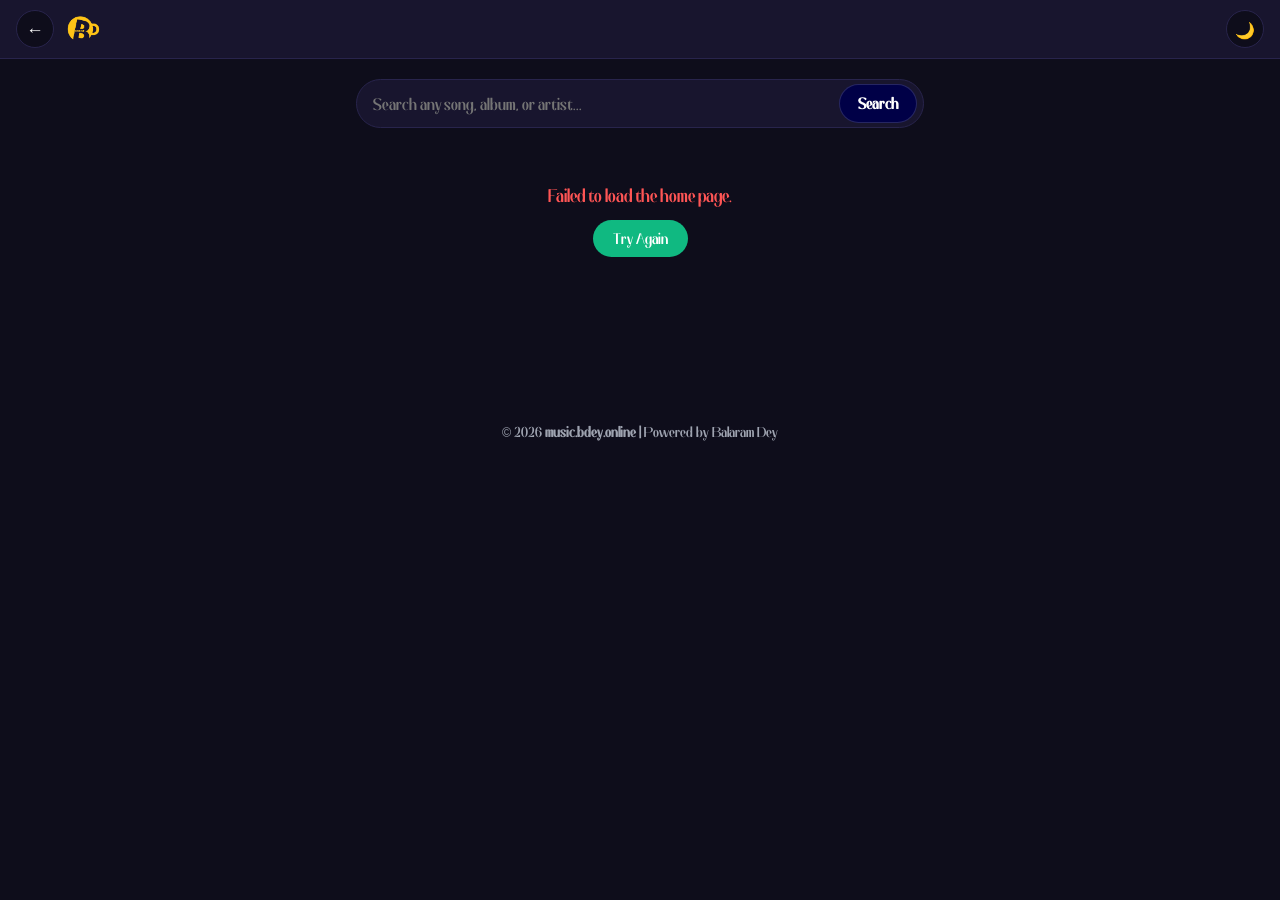
<file: musicplayer/index.html>
<!DOCTYPE html>
<html lang="en">
<head>
    <meta charset="UTF-8">
    <meta name="viewport" content="width=device-width, initial-scale=1.0">
    <title>Online Music Player & Downloader</title>
    
    <!-- Favicon -->
    <link rel="icon" type="image/png" href="icon.png">
    
    <!-- Stylesheet -->
    <link rel="stylesheet" href="style.css">
</head>
<body class="dark-mode">

    <!-- Header Navbar -->
    <header class="navbar">
        <div class="nav-container">
            <div class="nav-left">
                <button id="backBtn" class="btn-circle back-btn" title="Go Back">←</button>
                <a href="javascript:void(0)" class="brand-logo" onclick="loadHomePage()" title="Home">
                    <img src="logo.png" alt="Logo" class="site-logo" onerror="this.src='icon.png'">
                </a>
            </div>
            
            <div class="nav-actions">
                <button id="themeToggle" class="btn-circle" title="Theme Toggle">🌙</button>
            </div>
        </div>
    </header>

    <!-- Top Loading Bar -->
    <div id="loader" class="loader-bar"></div>

    <!-- Search Section -->
    <section class="search-section">
        <div class="search-box">
            <input type="text" id="searchInput" placeholder="Search any song, album, or artist...">
            <button id="searchBtn">Search</button>
        </div>
    </section>

    <!-- Main Dynamic Content Container -->
    <main class="main-container" id="mainContainer">
        <!-- Song list loaded dynamically -->
    </main>

    <!-- Bottom Sticky Mini Player Bar -->
    <div class="mini-player" id="miniPlayer">
        <div class="mini-left" id="miniOpenBtn" title="Open Fullscreen Player">
            <img id="miniThumb" src="icon.png" alt="Cover Artwork">
            <div class="mini-info">
                <h4 id="miniTitle">Song Title</h4>
                <p id="miniArtist">Artist Name</p>
            </div>
        </div>
        <div class="mini-controls">
            <button id="miniPrevBtn" class="mini-ctrl-btn" title="Previous">⏮</button>
            <button id="miniPlayPauseBtn" class="mini-ctrl-btn mini-play-btn" title="Play/Pause">⏸</button>
            <button id="miniNextBtn" class="mini-ctrl-btn" title="Next">⏭</button>
        </div>
    </div>

    <!-- FULL SCREEN IMMERSIVE MUSIC PLAYER -->
    <div class="fullscreen-player" id="fullscreenPlayer">
        <!-- Dynamic Blurred Background Layer -->
        <div class="fs-bg-blur" id="fsBgBlur"></div>

        <!-- Top Navigation -->
        <div class="fs-top-bar">
            <span class="fs-tag">Now Playing</span>
            <button id="closePlayerBtn" class="fs-close-btn" title="Minimize to Bottom Bar">✕</button>
        </div>

        <!-- Center: Dynamic Audio Visualizer & Rotating Disc Artwork -->
        <div class="fs-visualizer-area">
            <canvas id="audioVisualizerCanvas" class="fs-visualizer-canvas"></canvas>
            <div class="vinyl-record" id="vinylDisc">
                <img id="currentThumb" src="icon.png" alt="Cover Artwork" class="vinyl-thumb">
            </div>
            <div class="vinyl-center-pin" id="centerFixedPin">
                <img src="icon.png" alt="Logo" class="center-fixed-icon">
            </div>
        </div>

        <!-- Track Information -->
        <div class="fs-meta">
            <h2 id="currentTitle">No song selected</h2>
            <div id="currentArtist" class="artist-marquee-container">
                <span class="artist-marquee-content">Music Player</span>
            </div>
        </div>

        <!-- Progress Bar -->
        <div class="fs-progress-wrapper">
            <input type="range" id="progressBar" value="0" min="0" max="100">
            <div class="fs-timestamps">
                <span id="currentTime">0:00</span>
                <span id="totalDuration">0:00</span>
            </div>
        </div>

        <!-- 5-Button Player Controls -->
        <div class="fs-controls">
            <button id="shuffleBtn" class="fs-ctrl-btn toggle-btn" title="Shuffle: Off">
                <img src="icon/suffel1.png" alt="Shuffle" id="shuffleIcon" class="ctrl-icon-img">
            </button>
            <button id="prevBtn" class="fs-ctrl-btn nav-btn" title="Previous">⏮</button>
            <button id="playPauseBtn" class="fs-main-play" title="Play/Pause">▶</button>
            <button id="nextBtn" class="fs-ctrl-btn nav-btn" title="Next">⏭</button>
            <button id="repeatBtn" class="fs-ctrl-btn toggle-btn" title="Repeat: Off">
                <img src="icon/repeat1.png" alt="Repeat" id="repeatIcon" class="ctrl-icon-img">
            </button>
        </div>

        <!-- Bottom Actions (Lyrics on Left, Queue & Download on Right) -->
        <div class="fs-bottom-bar">
            <button id="lyricsToggleBtn" class="fs-action-btn" title="View Lyrics">🎤 Lyrics</button>
            <button id="queueToggleBtn" class="fs-action-btn" title="View Queue">📑 Queue</button>
            <button id="downloadBtn" class="fs-action-btn" title="Download Song">⬇ Download</button>
        </div>

        <!-- Slide-up Lyrics Drawer -->
        <div class="lyrics-drawer" id="lyricsDrawer">
            <div class="queue-header">
                <h3>Song Lyrics</h3>
                <button id="closeLyricsBtn" class="close-queue-btn">✕</button>
            </div>
            <div class="lyrics-content" id="lyricsContent">
                <p class="lyrics-line">No lyrics available for this song.</p>
            </div>
        </div>

        <!-- Slide-up Queue Drawer -->
        <div class="queue-drawer" id="queueDrawer">
            <div class="queue-header">
                <h3>Current Queue</h3>
                <button id="closeQueueBtn" class="close-queue-btn">✕</button>
            </div>
            <div class="queue-list" id="queueList">
                <!-- Queue songs dynamically injected here -->
            </div>
        </div>
    </div>

    <!-- Hidden Audio Element -->
    <audio id="audioSource" crossorigin="anonymous"></audio>

    <!-- Footer -->
    <footer class="footer">
        <p>&copy; 2026 <strong>music.bdey.online</strong> | Powered by Balaram Dey</p>
    </footer>

    <script src="script.js"></script>
</body>
</html>
</file>
<file: musicplayer/style.css>
/* Custom Root Font Setup */
@font-face {
    font-family: 'CustomFont';
    src: url('font.otf') format('opentype');
    font-weight: normal;
    font-style: normal;
    font-display: swap;
}

* {
    margin: 0;
    padding: 0;
    box-sizing: border-box;
    font-family: 'CustomFont', sans-serif;
}

:root {
    --bg-main: #0e0d1b;
    --bg-card: #18152e;
    --text-primary: #ffffff;
    --text-secondary: #9ea3b0;
    --accent: #10b981;
    --accent-hover: #059669;
    --border: #28244c;
    
    /* Play Button Deep Dark Blue (#000047) Theme */
    --btn-blue: #000047;
    --btn-blue-hover: #000066;
    --btn-blue-glow: rgba(0, 0, 71, 0.6);
    
    /* Dynamic Theme Colors for Fullscreen Player */
    --dyn-color-1: #2a2254;
    --dyn-color-2: #141026;
}

body.light-mode {
    --bg-main: #f3f4f6;
    --bg-card: #ffffff;
    --text-primary: #111827;
    --text-secondary: #6b7280;
    --border: #e5e7eb;
}

body {
    background-color: var(--bg-main);
    color: var(--text-primary);
    transition: background 0.3s ease;
    overflow-x: hidden;
    width: 100%;
}

/* Loader */
.loader-bar {
    position: fixed;
    top: 0;
    left: 0;
    height: 3px;
    background-color: #3b82f6;
    width: 0%;
    z-index: 9999;
    transition: width 0.3s ease;
}

/* Navbar */
.navbar {
    background-color: var(--bg-card);
    border-bottom: 1px solid var(--border);
    position: sticky;
    top: 0;
    z-index: 1000;
}
.nav-container {
    max-width: 1280px;
    margin: auto;
    display: flex;
    justify-content: space-between;
    align-items: center;
    padding: 10px 16px;
}
.nav-left {
    display: flex;
    align-items: center;
    gap: 12px;
}
.brand-logo {
    display: flex;
    align-items: center;
    cursor: pointer;
}
.site-logo {
    width: 36px;
    height: 36px;
    border-radius: 8px;
    object-fit: cover;
}
.btn-circle {
    background: var(--bg-main);
    border: 1px solid var(--border);
    color: var(--text-primary);
    border-radius: 50%;
    width: 38px;
    height: 38px;
    cursor: pointer;
    display: flex;
    align-items: center;
    justify-content: center;
    font-size: 1rem;
}
.btn-circle:hover {
    border-color: #3b82f6;
}
.back-btn {
    font-size: 1.1rem;
}

/* Search */
.search-section {
    max-width: 600px;
    margin: 20px auto 15px;
    padding: 0 16px;
}
.search-box {
    display: flex;
    gap: 8px;
    background-color: var(--bg-card);
    border: 1px solid var(--border);
    border-radius: 50px;
    padding: 4px 6px 4px 16px;
}
.search-box input {
    flex: 1;
    min-width: 0;
    background: transparent;
    border: none;
    outline: none;
    color: var(--text-primary);
    font-size: 0.9rem;
}
.search-box button {
    background: var(--btn-blue);
    color: #fff;
    border: 1px solid rgba(255, 255, 255, 0.15);
    border-radius: 50px;
    padding: 8px 18px;
    cursor: pointer;
    font-weight: 600;
    font-size: 0.85rem;
    transition: background 0.2s ease, border-color 0.2s ease;
}
.search-box button:hover {
    background: var(--btn-blue-hover);
    border-color: #3b82f6;
}

/* Main Content */
.main-container {
    max-width: 1280px;
    margin: 15px auto;
    padding: 0 16px 90px;
}
.home-section {
    margin-bottom: 30px;
}
.section-header {
    display: flex;
    justify-content: space-between;
    align-items: center;
    margin-bottom: 12px;
}
.section-header h2 {
    font-size: 1.15rem;
    color: var(--text-primary);
    display: flex;
    align-items: center;
    gap: 8px;
}

/* Desktop Grid */
.grid-layout {
    display: grid;
    grid-template-columns: repeat(auto-fill, minmax(160px, 1fr));
    gap: 16px;
    width: 100%;
}
.card-item {
    background: var(--bg-card);
    border: 1px solid var(--border);
    border-radius: 10px;
    padding: 10px;
    cursor: pointer;
    transition: transform 0.2s ease, border-color 0.2s ease;
    display: flex;
    flex-direction: column;
    min-width: 0;
    overflow: hidden;
}
.card-item:hover {
    transform: translateY(-4px);
    border-color: #3b82f6;
}
.card-item img {
    width: 100%;
    aspect-ratio: 1/1;
    border-radius: 6px;
    object-fit: cover;
    margin-bottom: 8px;
    display: block;
}
.card-item h3 {
    font-size: 0.85rem;
    white-space: nowrap;
    overflow: hidden;
    text-overflow: ellipsis;
    color: var(--text-primary);
    margin-bottom: 2px;
}
.card-item p {
    font-size: 0.72rem;
    color: var(--text-secondary);
    white-space: nowrap;
    overflow: hidden;
    text-overflow: ellipsis;
}
.artist-card {
    text-align: center;
}
.artist-card img {
    border-radius: 50% !important;
    width: 75% !important;
    margin: 4px auto 8px auto !important;
}
.badge {
    display: inline-block;
    font-size: 0.6rem;
    background: var(--border);
    color: #60a5fa;
    padding: 2px 5px;
    border-radius: 4px;
    margin-bottom: 4px;
    width: fit-content;
    text-transform: uppercase;
}

/* ========================================================
   BOTTOM STICKY MINI PLAYER BAR
======================================================== */
.mini-player {
    position: fixed;
    bottom: 0;
    left: 0;
    width: 100%;
    height: 70px;
    background: #141026 !important;
    border-top: 1px solid var(--border);
    display: none;
    align-items: center;
    justify-content: space-between;
    padding: 0 16px;
    box-sizing: border-box;
    z-index: 99999;
    box-shadow: 0 -4px 25px rgba(0, 0, 0, 0.75);
}

.mini-player.active {
    display: flex !important;
}

.mini-left {
    display: flex;
    align-items: center;
    gap: 12px;
    flex: 1;
    min-width: 0;
    cursor: pointer;
}

.mini-left img {
    width: 48px;
    height: 48px;
    border-radius: 8px;
    object-fit: cover;
    box-shadow: 0 2px 8px rgba(0,0,0,0.5);
    flex-shrink: 0;
}

.mini-info {
    flex: 1;
    min-width: 0;
}

.mini-info h4 {
    font-size: 0.88rem;
    color: var(--text-primary);
    white-space: nowrap;
    overflow: hidden;
    text-overflow: ellipsis;
    margin-bottom: 2px;
}

.mini-info p {
    font-size: 0.72rem;
    color: var(--text-secondary);
    white-space: nowrap;
    overflow: hidden;
    text-overflow: ellipsis;
}

.mini-controls {
    display: flex;
    align-items: center;
    gap: 10px;
    flex-shrink: 0;
}

.mini-ctrl-btn {
    background: transparent;
    border: none;
    outline: none;
    color: var(--text-primary);
    font-size: 1.35rem;
    cursor: pointer;
    padding: 6px;
    display: flex;
    align-items: center;
    justify-content: center;
    transition: color 0.2s, transform 0.15s;
}

.mini-ctrl-btn:hover {
    color: #3b82f6;
    transform: scale(1.1);
}

.mini-play-btn {
    font-size: 1.55rem;
}

/* ========================================================
   FULLSCREEN PLAYER & VISUALIZER
======================================================== */
.fullscreen-player {
    position: fixed;
    top: 0;
    left: 0;
    width: 100vw;
    height: 100vh;
    background: radial-gradient(circle at 50% 35%, var(--dyn-color-1) 0%, var(--dyn-color-2) 65%, #050508 100%);
    background-size: 150% 150%;
    animation: gradientFlow 12s ease infinite alternate;
    z-index: 100000;
    display: flex;
    flex-direction: column;
    justify-content: space-between;
    padding: 24px 20px 30px;
    opacity: 0;
    visibility: hidden;
    transform: translateY(100%);
    transition: transform 0.35s cubic-bezier(0.1, 0.9, 0.2, 1), opacity 0.3s ease, visibility 0.3s;
    touch-action: pan-y;
}

.fullscreen-player.active {
    opacity: 1;
    visibility: visible;
    transform: translateY(0);
}

/* Blurred Ambient Background Layer */
.fs-bg-blur {
    position: absolute;
    top: -10%;
    left: -10%;
    width: 120%;
    height: 120%;
    background-size: cover;
    background-position: center;
    filter: blur(55px) brightness(0.28);
    -webkit-filter: blur(55px) brightness(0.28);
    opacity: 0.85;
    z-index: 0;
    pointer-events: none;
    transition: background-image 0.8s ease-in-out;
}

@keyframes gradientFlow {
    0% { background-position: 0% 20%; }
    50% { background-position: 100% 80%; }
    100% { background-position: 50% 100%; }
}

.fs-top-bar {
    display: flex;
    justify-content: space-between;
    align-items: center;
    max-width: 500px;
    width: 100%;
    margin: 0 auto;
    position: relative;
    z-index: 2;
}
.fs-tag {
    font-size: 0.8rem;
    text-transform: uppercase;
    letter-spacing: 1.5px;
    color: #60a5fa;
    font-weight: 600;
}
.fs-close-btn {
    background: rgba(255, 255, 255, 0.12);
    border: none;
    color: #ffffff;
    font-size: 1.3rem;
    width: 40px;
    height: 40px;
    border-radius: 50%;
    cursor: pointer;
    display: flex;
    align-items: center;
    justify-content: center;
    transition: background 0.2s, transform 0.2s;
}
.fs-close-btn:hover {
    background: #ef4444;
    transform: scale(1.1);
}

/* Visualizer Canvas & Disc Area */
.fs-visualizer-area {
    position: relative;
    display: flex;
    justify-content: center;
    align-items: center;
    flex: 1;
    margin: 15px 0;
    z-index: 2;
}

.fs-visualizer-canvas {
    position: absolute;
    width: min(92vw, 380px);
    height: min(92vw, 380px);
    pointer-events: none;
    z-index: 1;
}

.vinyl-record {
    width: min(72vw, 300px);
    height: min(72vw, 300px);
    border-radius: 50%;
    background: #0d0d12;
    box-shadow: 0 12px 50px rgba(0, 0, 0, 0.75), inset 0 0 0 3px rgba(255,255,255,0.06), 0 0 30px var(--dyn-color-1);
    position: relative;
    display: flex;
    align-items: center;
    justify-content: center;
    animation: rotateVinyl 14s linear infinite;
    animation-play-state: paused;
    z-index: 2;
}
.vinyl-record.playing {
    animation-play-state: running;
}
@keyframes rotateVinyl {
    from { transform: rotate(0deg); }
    to { transform: rotate(360deg); }
}

.vinyl-thumb {
    width: 95%;
    height: 95%;
    border-radius: 50%;
    object-fit: cover;
    box-shadow: 0 0 15px rgba(0,0,0,0.5);
}

.vinyl-center-pin {
    position: absolute;
    width: 44px;
    height: 44px;
    background: #0b0a12;
    border: 2.5px solid rgba(255, 255, 255, 0.35);
    border-radius: 50%;
    box-shadow: 0 0 14px rgba(0, 0, 0, 0.85), inset 0 0 4px rgba(0, 0, 0, 0.6);
    display: flex;
    align-items: center;
    justify-content: center;
    overflow: hidden;
    z-index: 5;
    pointer-events: none;
}

.center-fixed-icon {
    width: 100%;
    height: 100%;
    object-fit: cover;
    border-radius: 50%;
    display: block;
}

/* Track Metadata */
.fs-meta {
    text-align: center;
    max-width: 500px;
    width: 100%;
    margin: 0 auto 15px;
    position: relative;
    z-index: 2;
}
.fs-meta h2 {
    font-size: 1.28rem;
    color: #fff;
    white-space: nowrap;
    overflow: hidden;
    text-overflow: ellipsis;
    margin-bottom: 4px;
    text-shadow: 0 2px 8px rgba(0,0,0,0.5);
}

/* Marquee & Clickable Artists */
.artist-marquee-container {
    width: 100%;
    max-width: 480px;
    margin: 0 auto;
    overflow: hidden;
    white-space: nowrap;
    position: relative;
    display: flex;
    justify-content: center;
}
.artist-marquee-content {
    display: inline-block;
    white-space: nowrap;
    will-change: transform;
}
.artist-marquee-container.animate-scroll {
    justify-content: flex-start;
}
.artist-marquee-container.animate-scroll .artist-marquee-content {
    animation: slowArtistScroll 24s linear infinite;
}
.artist-marquee-container.animate-scroll:hover .artist-marquee-content {
    animation-play-state: paused;
}
@keyframes slowArtistScroll {
    0% { transform: translateX(0%); }
    100% { transform: translateX(-50%); }
}
.clickable-artist-item {
    color: var(--text-secondary);
    cursor: pointer;
    transition: color 0.2s, text-decoration 0.2s;
    display: inline;
}
.clickable-artist-item:hover {
    color: #60a5fa !important;
    text-decoration: underline;
}

/* Progress Bar */
.fs-progress-wrapper {
    max-width: 480px;
    width: 100%;
    margin: 0 auto 18px;
    position: relative;
    z-index: 2;
}
.fs-progress-wrapper input[type="range"] {
    width: 100%;
    accent-color: #3b82f6;
    cursor: pointer;
    height: 5px;
    border-radius: 5px;
}
.fs-timestamps {
    display: flex;
    justify-content: space-between;
    font-size: 0.75rem;
    color: var(--text-secondary);
    margin-top: 6px;
}

/* Controls */
.fs-controls {
    display: flex;
    justify-content: center;
    align-items: center;
    gap: 24px;
    max-width: 480px;
    width: 100%;
    margin: 0 auto 20px;
    position: relative;
    z-index: 2;
}

.fs-ctrl-btn {
    background: transparent !important;
    border: none !important;
    outline: none !important;
    cursor: pointer;
    display: flex;
    flex-direction: column;
    align-items: center;
    justify-content: center;
    position: relative;
    padding: 6px;
    border-radius: 50%;
}

.fs-ctrl-btn.nav-btn {
    color: #ffffff;
    font-size: 1.6rem;
    transition: transform 0.15s, color 0.2s;
}
.fs-ctrl-btn.nav-btn:hover {
    color: #60a5fa;
    transform: scale(1.15);
}

.fs-ctrl-btn.toggle-btn {
    transition: transform 0.2s ease, opacity 0.2s ease;
}
.fs-ctrl-btn.toggle-btn:hover {
    transform: scale(1.12);
}

.ctrl-icon-img {
    width: 24px;
    height: 24px;
    object-fit: contain;
    display: block;
    pointer-events: none;
    transition: transform 0.2s ease, filter 0.2s ease;
}

.fs-ctrl-btn.toggle-btn.active .ctrl-icon-img {
    filter: drop-shadow(0 0 6px rgba(96, 165, 250, 0.7));
}

.fs-ctrl-btn.toggle-btn.active::after {
    content: '';
    position: absolute;
    bottom: -1px;
    width: 4px;
    height: 4px;
    background-color: #60a5fa;
    border-radius: 50%;
    box-shadow: 0 0 6px #60a5fa;
}

.fs-main-play {
    background: rgba(255, 255, 255, 0.08) !important;
    backdrop-filter: blur(12px);
    -webkit-backdrop-filter: blur(12px);
    color: #ffffff;
    border: 1.5px solid rgba(255, 255, 255, 0.28);
    width: 62px;
    height: 62px;
    border-radius: 50%;
    font-size: 1.5rem;
    cursor: pointer;
    display: flex;
    align-items: center;
    justify-content: center;
    box-shadow: 0 10px 30px rgba(0, 0, 0, 0.45), inset 0 1px 2px rgba(255, 255, 255, 0.25);
    transition: transform 0.2s ease, background 0.2s ease, box-shadow 0.2s ease, border-color 0.2s ease;
}
.fs-main-play:hover {
    background: rgba(255, 255, 255, 0.16) !important;
    border-color: rgba(255, 255, 255, 0.5);
    transform: scale(1.08);
    box-shadow: 0 14px 36px rgba(0, 0, 0, 0.55), 0 0 20px rgba(255, 255, 255, 0.2);
}

.fs-bottom-bar {
    display: flex;
    justify-content: space-between;
    max-width: 500px;
    width: 100%;
    margin: 0 auto;
    position: relative;
    z-index: 2;
}
.fs-action-btn {
    background: rgba(255, 255, 255, 0.09);
    border: 1px solid var(--border);
    color: #fff;
    padding: 8px 16px;
    border-radius: 20px;
    cursor: pointer;
    font-size: 0.85rem;
    display: flex;
    align-items: center;
    gap: 6px;
    transition: background 0.2s, border-color 0.2s;
}
.fs-action-btn:hover {
    background: rgba(255, 255, 255, 0.18);
    border-color: #3b82f6;
}

/* Slide-up Queue & Lyrics Drawers */
.queue-drawer, .lyrics-drawer {
    position: absolute;
    bottom: 0;
    left: 0;
    right: 0;
    height: 72%;
    background: #141126;
    border-top: 1px solid var(--border);
    border-radius: 20px 20px 0 0;
    padding: 16px 20px;
    transform: translateY(100%);
    transition: transform 0.3s ease;
    display: flex;
    flex-direction: column;
    z-index: 10;
    box-shadow: 0 -10px 30px rgba(0, 0, 0, 0.7);
}
.queue-drawer.open, .lyrics-drawer.open {
    transform: translateY(0);
}
.queue-header {
    display: flex;
    justify-content: space-between;
    align-items: center;
    padding-bottom: 12px;
    border-bottom: 1px solid var(--border);
}
.queue-header h3 {
    font-size: 1rem;
    color: #fff;
}
.close-queue-btn {
    background: transparent;
    border: none;
    color: var(--text-secondary);
    font-size: 1.2rem;
    cursor: pointer;
}
.queue-list {
    flex: 1;
    overflow-y: auto;
    margin-top: 10px;
    display: flex;
    flex-direction: column;
    gap: 8px;
}
.queue-item {
    display: flex;
    align-items: center;
    gap: 12px;
    padding: 8px;
    border-radius: 8px;
    background: rgba(255, 255, 255, 0.03);
    cursor: pointer;
    transition: background 0.2s;
}
.queue-item:hover, .queue-item.active {
    background: rgba(0, 0, 71, 0.4);
    border: 1px solid rgba(59, 130, 246, 0.3);
}
.queue-item img {
    width: 40px;
    height: 40px;
    border-radius: 4px;
    object-fit: cover;
}
.queue-item-info {
    flex: 1;
    min-width: 0;
}
.queue-item-info h4 {
    font-size: 0.85rem;
    white-space: nowrap;
    overflow: hidden;
    text-overflow: ellipsis;
    color: #fff;
}
.queue-item-info p {
    font-size: 0.7rem;
    color: var(--text-secondary);
    white-space: nowrap;
    overflow: hidden;
    text-overflow: ellipsis;
}

/* Synced Lyrics UI */
.lyrics-content {
    flex: 1;
    overflow-y: auto;
    padding: 20px 0;
    text-align: center;
    scroll-behavior: smooth;
}
.lyrics-line {
    font-size: 1rem;
    color: rgba(255, 255, 255, 0.5);
    margin: 14px 0;
    transition: color 0.25s ease, transform 0.25s ease;
}
.lyrics-line.active {
    color: #ffffff;
    font-size: 1.2rem;
    font-weight: 700;
    transform: scale(1.05);
}

/* Mobile Responsiveness */
@media (max-width: 768px) {
    .main-container {
        padding: 0 10px 90px;
    }
    .grid-layout {
        grid-template-columns: repeat(2, 1fr) !important;
        gap: 10px;
    }
    .card-item {
        padding: 8px;
    }
    .fs-controls {
        gap: 16px;
    }
    .fs-ctrl-btn.nav-btn {
        font-size: 1.4rem;
    }
    .ctrl-icon-img {
        width: 21px;
        height: 21px;
    }
    .fs-main-play {
        width: 55px;
        height: 55px;
        font-size: 1.35rem;
    }
}

/* Footer */
.footer {
    text-align: center;
    padding: 20px 10px 100px;
    font-size: 0.78rem;
    color: var(--text-secondary);
}
</file>
